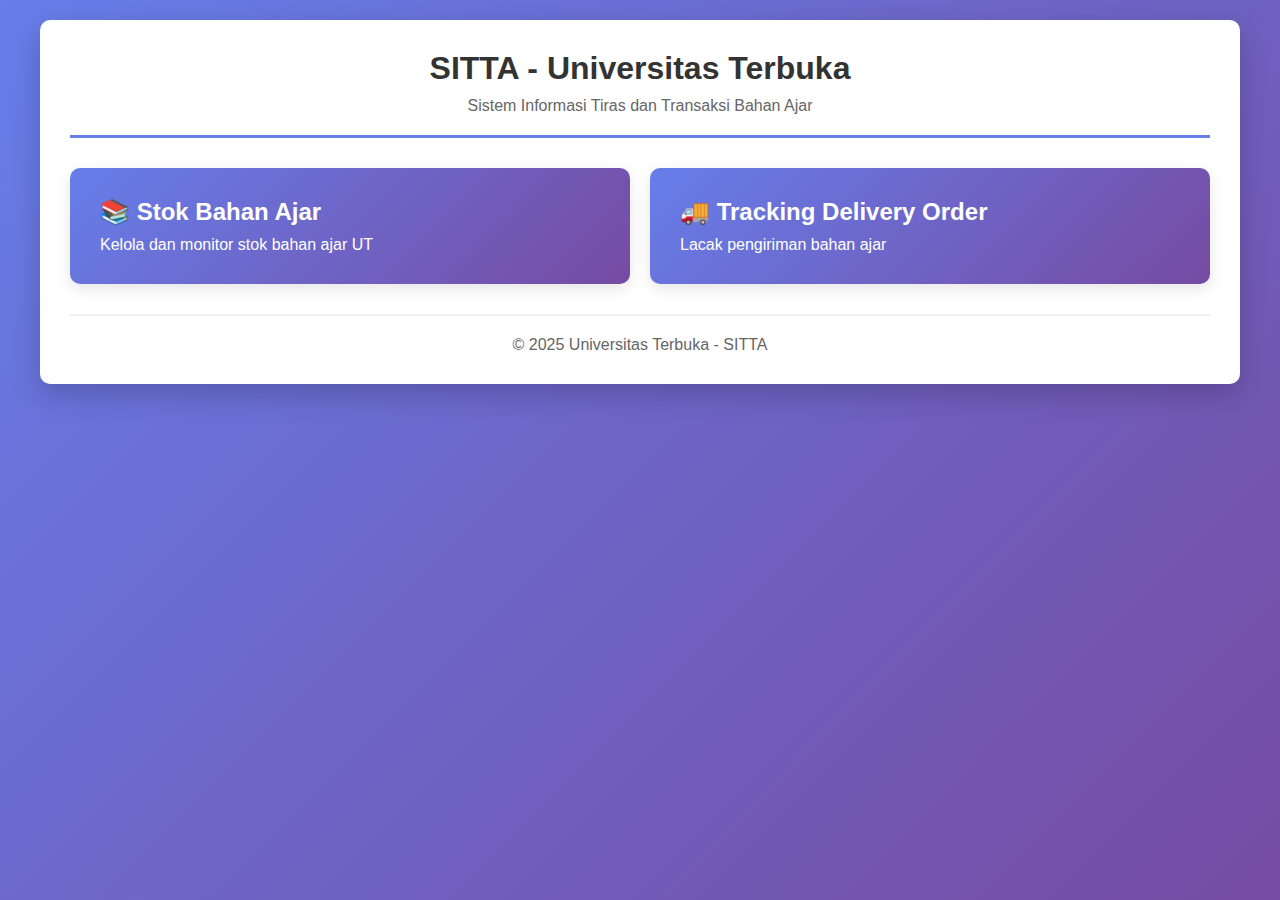
<file: tugas2-vue-ut/index.html>
<!DOCTYPE html>
<html lang="id">
<head>
  <meta charset="UTF-8">
  <meta name="viewport" content="width=device-width, initial-scale=1.0">
  <title>SITTA - Sistem Informasi Tiras dan Transaksi Bahan Ajar UT</title>
  <link rel="stylesheet" href="css/style.css">
</head>
<body>
  <div class="container">
    <header>
      <h1>SITTA - Universitas Terbuka</h1>
      <p>Sistem Informasi Tiras dan Transaksi Bahan Ajar</p>
    </header>
    
    <nav class="menu">
      <a href="stok.html" class="menu-item">
        <h2>📚 Stok Bahan Ajar</h2>
        <p>Kelola dan monitor stok bahan ajar UT</p>
      </a>
      <a href="tracking.html" class="menu-item">
        <h2>🚚 Tracking Delivery Order</h2>
        <p>Lacak pengiriman bahan ajar</p>
      </a>
    </nav>
    
    <footer>
      <p>&copy; 2025 Universitas Terbuka - SITTA</p>
    </footer>
  </div>
</body>
</html>
</file>
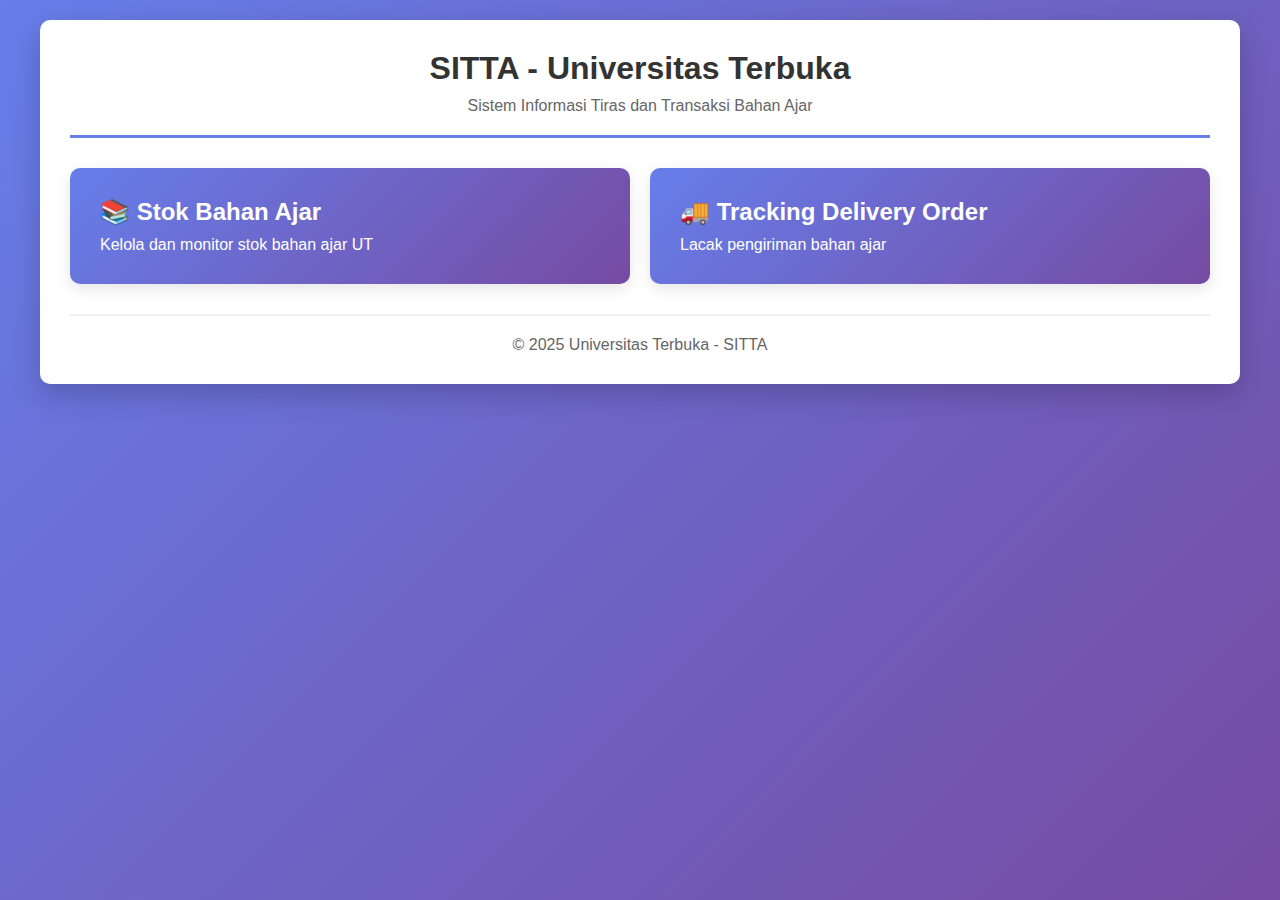
<file: tugas3-vue-ut/index.html>
<!DOCTYPE html>
<html lang="id">
<head>
  <meta charset="UTF-8">
  <meta name="viewport" content="width=device-width, initial-scale=1.0">
  <title>SITTA - Sistem Informasi Tiras dan Transaksi Bahan Ajar UT</title>
  <link rel="stylesheet" href="css/style.css">
</head>
<body>
  <div class="container">
    <header>
      <h1>SITTA - Universitas Terbuka</h1>
      <p>Sistem Informasi Tiras dan Transaksi Bahan Ajar</p>
    </header>
    
    <nav class="menu">
      <a href="stok-complete.html" class="menu-item">
        <h2>📚 Stok Bahan Ajar</h2>
        <p>Kelola dan monitor stok bahan ajar UT</p>
      </a>
      <a href="tracking-complete.html" class="menu-item">
        <h2>🚚 Tracking Delivery Order</h2>
        <p>Lacak pengiriman bahan ajar</p>
      </a>
    </nav>
    
    <footer>
      <p>&copy; 2025 Universitas Terbuka - SITTA</p>
    </footer>
  </div>
</body>
</html>
</file>
<file: tugas2-vue-ut/css/style.css>
* {
  margin: 0;
  padding: 0;
  box-sizing: border-box;
}

body {
  font-family: 'Segoe UI', Tahoma, Geneva, Verdana, sans-serif;
  background: linear-gradient(135deg, #667eea 0%, #764ba2 100%);
  min-height: 100vh;
  padding: 20px;
}

.container, #app {
  max-width: 1200px;
  margin: 0 auto;
  background: white;
  border-radius: 10px;
  padding: 30px;
  box-shadow: 0 10px 30px rgba(0,0,0,0.2);
}

/* Header */
header {
  text-align: center;
  margin-bottom: 30px;
  padding-bottom: 20px;
  border-bottom: 3px solid #667eea;
}

header h1 {
  color: #333;
  margin-bottom: 10px;
}

header p {
  color: #666;
}

header nav {
  margin-top: 15px;
}

header nav a {
  color: #667eea;
  text-decoration: none;
  margin: 0 10px;
  font-weight: 500;
}

header nav a:hover {
  text-decoration: underline;
}

/* Menu Index */
.menu {
  display: grid;
  grid-template-columns: repeat(auto-fit, minmax(300px, 1fr));
  gap: 20px;
  margin: 30px 0;
}

.menu-item {
  background: linear-gradient(135deg, #667eea 0%, #764ba2 100%);
  color: white;
  padding: 30px;
  border-radius: 10px;
  text-decoration: none;
  transition: transform 0.3s;
  box-shadow: 0 5px 15px rgba(0,0,0,0.1);
}

.menu-item:hover {
  transform: translateY(-5px);
  box-shadow: 0 8px 20px rgba(0,0,0,0.2);
}

.menu-item h2 {
  margin-bottom: 10px;
}

/* Filter Section */
.filter-section {
  background: #f8f9fa;
  padding: 20px;
  border-radius: 8px;
  margin-bottom: 20px;
}

.filter-section h3 {
  margin-bottom: 15px;
  color: #333;
}

.filter-row {
  margin-bottom: 15px;
}

.filter-row label {
  display: inline-block;
  min-width: 120px;
  font-weight: 500;
  color: #555;
}

.filter-row select {
  padding: 8px 12px;
  border: 1px solid #ddd;
  border-radius: 5px;
  font-size: 14px;
  min-width: 200px;
}

.filter-row input[type="checkbox"] {
  margin-right: 8px;
}

/* Buttons */
button, .btn-add, .btn-reset, .btn-primary, .btn-secondary, .btn-edit {
  padding: 10px 20px;
  border: none;
  border-radius: 5px;
  cursor: pointer;
  font-size: 14px;
  font-weight: 500;
  transition: all 0.3s;
}

.btn-add, .btn-primary {
  background: #667eea;
  color: white;
}

.btn-add:hover, .btn-primary:hover {
  background: #5568d3;
}

.btn-reset, .btn-secondary {
  background: #6c757d;
  color: white;
}

.btn-reset:hover, .btn-secondary:hover {
  background: #5a6268;
}

.btn-edit {
  background: #ffc107;
  color: #333;
  padding: 6px 12px;
  font-size: 12px;
}

.btn-edit:hover {
  background: #e0a800;
}

/* Forms */
.add-form, .edit-form, .form-section {
  background: #f8f9fa;
  padding: 20px;
  border-radius: 8px;
  margin-bottom: 20px;
}

.add-form h3, .edit-form h3, .form-section h3 {
  margin-bottom: 15px;
  color: #333;
}

.add-form form, .edit-form form {
  display: grid;
  gap: 10px;
}

.add-form input, .add-form select, 
.edit-form input, .edit-form select {
  padding: 10px;
  border: 1px solid #ddd;
  border-radius: 5px;
  font-size: 14px;
}

.form-buttons {
  display: flex;
  gap: 10px;
  margin-top: 10px;
}

.form-grid {
  display: grid;
  grid-template-columns: repeat(auto-fit, minmax(250px, 1fr));
  gap: 15px;
  margin-bottom: 20px;
}

.form-group {
  display: flex;
  flex-direction: column;
}

.form-group label {
  font-weight: 500;
  margin-bottom: 5px;
  color: #555;
}

.form-group input, .form-group select {
  padding: 10px;
  border: 1px solid #ddd;
  border-radius: 5px;
  font-size: 14px;
}

.form-group input:disabled {
  background: #e9ecef;
}

.paket-detail {
  background: white;
  padding: 10px;
  border-radius: 5px;
  border: 1px solid #ddd;
}

.paket-detail p {
  margin: 5px 0;
  font-size: 14px;
}

/* Table */
.table-container {
  overflow-x: auto;
  margin: 20px 0;
}

table {
  width: 100%;
  border-collapse: collapse;
  background: white;
}

thead {
  background: #667eea;
  color: white;
}

th, td {
  padding: 12px;
  text-align: left;
  border-bottom: 1px solid #ddd;
}

th {
  font-weight: 600;
  position: sticky;
  top: 0;
}

tbody tr:hover {
  background: #f8f9fa;
}

/* Status */
.status-aman {
  color: #28a745;
  font-weight: 600;
}

.status-menipis {
  color: #ffc107;
  font-weight: 600;
}

.status-kosong {
  color: #dc3545;
  font-weight: 600;
}

/* Tracking DO */
.tracking-section {
  margin-top: 30px;
}

.do-card {
  background: white;
  border: 1px solid #ddd;
  border-radius: 8px;
  padding: 20px;
  margin-bottom: 20px;
  box-shadow: 0 2px 5px rgba(0,0,0,0.1);
}

.do-header {
  display: flex;
  justify-content: space-between;
  align-items: center;
  margin-bottom: 15px;
  padding-bottom: 15px;
  border-bottom: 2px solid #f0f0f0;
}

.do-header h4 {
  color: #667eea;
  font-size: 18px;
}

.status-badge {
  padding: 5px 15px;
  border-radius: 20px;
  font-size: 12px;
  font-weight: 600;
}

.status-pending {
  background: #ffc107;
  color: #333;
}

.status-progress {
  background: #17a2b8;
  color: white;
}

.status-delivered {
  background: #28a745;
  color: white;
}

.do-info {
  display: grid;
  grid-template-columns: repeat(auto-fit, minmax(200px, 1fr));
  gap: 10px;
  margin-bottom: 20px;
}

.info-row {
  display: flex;
  gap: 10px;
}

.info-row .label {
  font-weight: 600;
  color: #555;
  min-width: 100px;
}

/* Timeline */
.tracking-timeline {
  background: #f8f9fa;
  padding: 15px;
  border-radius: 5px;
  margin-top: 15px;
}

.tracking-timeline h5 {
  margin-bottom: 15px;
  color: #333;
}

.timeline-item {
  display: flex;
  gap: 15px;
  margin-bottom: 15px;
  position: relative;
}

.timeline-item:last-child {
  margin-bottom: 0;
}

.timeline-item:not(:last-child)::before {
  content: '';
  position: absolute;
  left: 6px;
  top: 20px;
  width: 2px;
  height: calc(100% + 5px);
  background: #ddd;
}

.timeline-dot {
  width: 14px;
  height: 14px;
  background: #667eea;
  border-radius: 50%;
  margin-top: 5px;
  flex-shrink: 0;
  z-index: 1;
}

.timeline-content {
  flex: 1;
}

.timeline-time {
  font-size: 12px;
  color: #666;
  font-weight: 500;
}

.timeline-content p {
  margin-top: 5px;
  color: #333;
}

/* Footer */
footer {
  text-align: center;
  margin-top: 30px;
  padding-top: 20px;
  border-top: 2px solid #f0f0f0;
  color: #666;
}

/* Utility */
.no-data {
  text-align: center;
  padding: 40px;
  color: #999;
  font-style: italic;
}

/* Responsive */
@media (max-width: 768px) {
  .container, #app {
    padding: 15px;
  }
  
  .filter-row label {
    display: block;
    margin-bottom: 5px;
  }
  
  .filter-row select {
    width: 100%;
  }
  
  table {
    font-size: 12px;
  }
  
  th, td {
    padding: 8px;
  }
  
  .form-grid {
    grid-template-columns: 1fr;
  }
}
</file>
<file: tugas3-vue-ut/css/style.css>
* {
  margin: 0;
  padding: 0;
  box-sizing: border-box;
}

body {
  font-family: 'Segoe UI', Tahoma, Geneva, Verdana, sans-serif;
  background: linear-gradient(135deg, #667eea 0%, #764ba2 100%);
  min-height: 100vh;
  padding: 20px;
}

.container, #app {
  max-width: 1200px;
  margin: 0 auto;
  background: white;
  border-radius: 10px;
  padding: 30px;
  box-shadow: 0 10px 30px rgba(0,0,0,0.2);
}

/* Header */
header {
  text-align: center;
  margin-bottom: 30px;
  padding-bottom: 20px;
  border-bottom: 3px solid #667eea;
}

header h1 {
  color: #333;
  margin-bottom: 10px;
}

header p {
  color: #666;
}

header nav {
  margin-top: 15px;
}

header nav a {
  color: #667eea;
  text-decoration: none;
  margin: 0 10px;
  font-weight: 500;
}

header nav a:hover {
  text-decoration: underline;
}

/* Menu Index */
.menu {
  display: grid;
  grid-template-columns: repeat(auto-fit, minmax(300px, 1fr));
  gap: 20px;
  margin: 30px 0;
}

.menu-item {
  background: linear-gradient(135deg, #667eea 0%, #764ba2 100%);
  color: white;
  padding: 30px;
  border-radius: 10px;
  text-decoration: none;
  transition: transform 0.3s;
  box-shadow: 0 5px 15px rgba(0,0,0,0.1);
}

.menu-item:hover {
  transform: translateY(-5px);
  box-shadow: 0 8px 20px rgba(0,0,0,0.2);
}

.menu-item h2 {
  margin-bottom: 10px;
}

/* Filter Section */
.filter-section {
  background: #f8f9fa;
  padding: 20px;
  border-radius: 8px;
  margin-bottom: 20px;
}

.filter-section h3 {
  margin-bottom: 15px;
  color: #333;
}

.filter-row {
  margin-bottom: 15px;
}

.filter-row label {
  display: inline-block;
  min-width: 120px;
  font-weight: 500;
  color: #555;
}

.filter-row select {
  padding: 8px 12px;
  border: 1px solid #ddd;
  border-radius: 5px;
  font-size: 14px;
  min-width: 200px;
}

.filter-row input[type="checkbox"] {
  margin-right: 8px;
}

/* Buttons */
button, .btn-add, .btn-reset, .btn-primary, .btn-secondary, .btn-edit {
  padding: 10px 20px;
  border: none;
  border-radius: 5px;
  cursor: pointer;
  font-size: 14px;
  font-weight: 500;
  transition: all 0.3s;
}

.btn-add, .btn-primary {
  background: #667eea;
  color: white;
}

.btn-add:hover, .btn-primary:hover {
  background: #5568d3;
}

.btn-reset, .btn-secondary {
  background: #6c757d;
  color: white;
}

.btn-reset:hover, .btn-secondary:hover {
  background: #5a6268;
}

.btn-edit {
  background: #ffc107;
  color: #333;
  padding: 6px 12px;
  font-size: 12px;
}

.btn-edit:hover {
  background: #e0a800;
}

/* Forms */
.add-form, .edit-form, .form-section {
  background: #f8f9fa;
  padding: 20px;
  border-radius: 8px;
  margin-bottom: 20px;
}

.add-form h3, .edit-form h3, .form-section h3 {
  margin-bottom: 15px;
  color: #333;
}

.add-form form, .edit-form form {
  display: grid;
  gap: 10px;
}

.add-form input, .add-form select, 
.edit-form input, .edit-form select {
  padding: 10px;
  border: 1px solid #ddd;
  border-radius: 5px;
  font-size: 14px;
}

.form-buttons {
  display: flex;
  gap: 10px;
  margin-top: 10px;
}

.form-grid {
  display: grid;
  grid-template-columns: repeat(auto-fit, minmax(250px, 1fr));
  gap: 15px;
  margin-bottom: 20px;
}

.form-group {
  display: flex;
  flex-direction: column;
}

.form-group label {
  font-weight: 500;
  margin-bottom: 5px;
  color: #555;
}

.form-group input, .form-group select {
  padding: 10px;
  border: 1px solid #ddd;
  border-radius: 5px;
  font-size: 14px;
}

.form-group input:disabled {
  background: #e9ecef;
}

.paket-detail {
  background: white;
  padding: 10px;
  border-radius: 5px;
  border: 1px solid #ddd;
}

.paket-detail p {
  margin: 5px 0;
  font-size: 14px;
}

/* Table */
.table-container {
  overflow-x: auto;
  margin: 20px 0;
}

table {
  width: 100%;
  border-collapse: collapse;
  background: white;
}

thead {
  background: #667eea;
  color: white;
}

th, td {
  padding: 12px;
  text-align: left;
  border-bottom: 1px solid #ddd;
}

th {
  font-weight: 600;
  position: sticky;
  top: 0;
}

tbody tr:hover {
  background: #f8f9fa;
}

/* Status */
.status-aman {
  color: #28a745;
  font-weight: 600;
}

.status-menipis {
  color: #ffc107;
  font-weight: 600;
}

.status-kosong {
  color: #dc3545;
  font-weight: 600;
}

/* Tracking DO */
.tracking-section {
  margin-top: 30px;
}

.do-card {
  background: white;
  border: 1px solid #ddd;
  border-radius: 8px;
  padding: 20px;
  margin-bottom: 20px;
  box-shadow: 0 2px 5px rgba(0,0,0,0.1);
}

.do-header {
  display: flex;
  justify-content: space-between;
  align-items: center;
  margin-bottom: 15px;
  padding-bottom: 15px;
  border-bottom: 2px solid #f0f0f0;
}

.do-header h4 {
  color: #667eea;
  font-size: 18px;
}

.status-badge {
  padding: 5px 15px;
  border-radius: 20px;
  font-size: 12px;
  font-weight: 600;
}

.status-pending {
  background: #ffc107;
  color: #333;
}

.status-progress {
  background: #17a2b8;
  color: white;
}

.status-delivered {
  background: #28a745;
  color: white;
}

.do-info {
  display: grid;
  grid-template-columns: repeat(auto-fit, minmax(200px, 1fr));
  gap: 10px;
  margin-bottom: 20px;
}

.info-row {
  display: flex;
  gap: 10px;
}

.info-row .label {
  font-weight: 600;
  color: #555;
  min-width: 100px;
}

/* Timeline */
.tracking-timeline {
  background: #f8f9fa;
  padding: 15px;
  border-radius: 5px;
  margin-top: 15px;
}

.tracking-timeline h5 {
  margin-bottom: 15px;
  color: #333;
}

.timeline-item {
  display: flex;
  gap: 15px;
  margin-bottom: 15px;
  position: relative;
}

.timeline-item:last-child {
  margin-bottom: 0;
}

.timeline-item:not(:last-child)::before {
  content: '';
  position: absolute;
  left: 6px;
  top: 20px;
  width: 2px;
  height: calc(100% + 5px);
  background: #ddd;
}

.timeline-dot {
  width: 14px;
  height: 14px;
  background: #667eea;
  border-radius: 50%;
  margin-top: 5px;
  flex-shrink: 0;
  z-index: 1;
}

.timeline-content {
  flex: 1;
}

.timeline-time {
  font-size: 12px;
  color: #666;
  font-weight: 500;
}

.timeline-content p {
  margin-top: 5px;
  color: #333;
}

/* Footer */
footer {
  text-align: center;
  margin-top: 30px;
  padding-top: 20px;
  border-top: 2px solid #f0f0f0;
  color: #666;
}

/* Utility */
.no-data {
  text-align: center;
  padding: 40px;
  color: #999;
  font-style: italic;
}

/* Responsive */
@media (max-width: 768px) {
  .container, #app {
    padding: 15px;
  }
  
  .filter-row label {
    display: block;
    margin-bottom: 5px;
  }
  
  .filter-row select {
    width: 100%;
  }
  
  table {
    font-size: 12px;
  }
  
  th, td {
    padding: 8px;
  }
  
  .form-grid {
    grid-template-columns: 1fr;
  }
}
</file>
